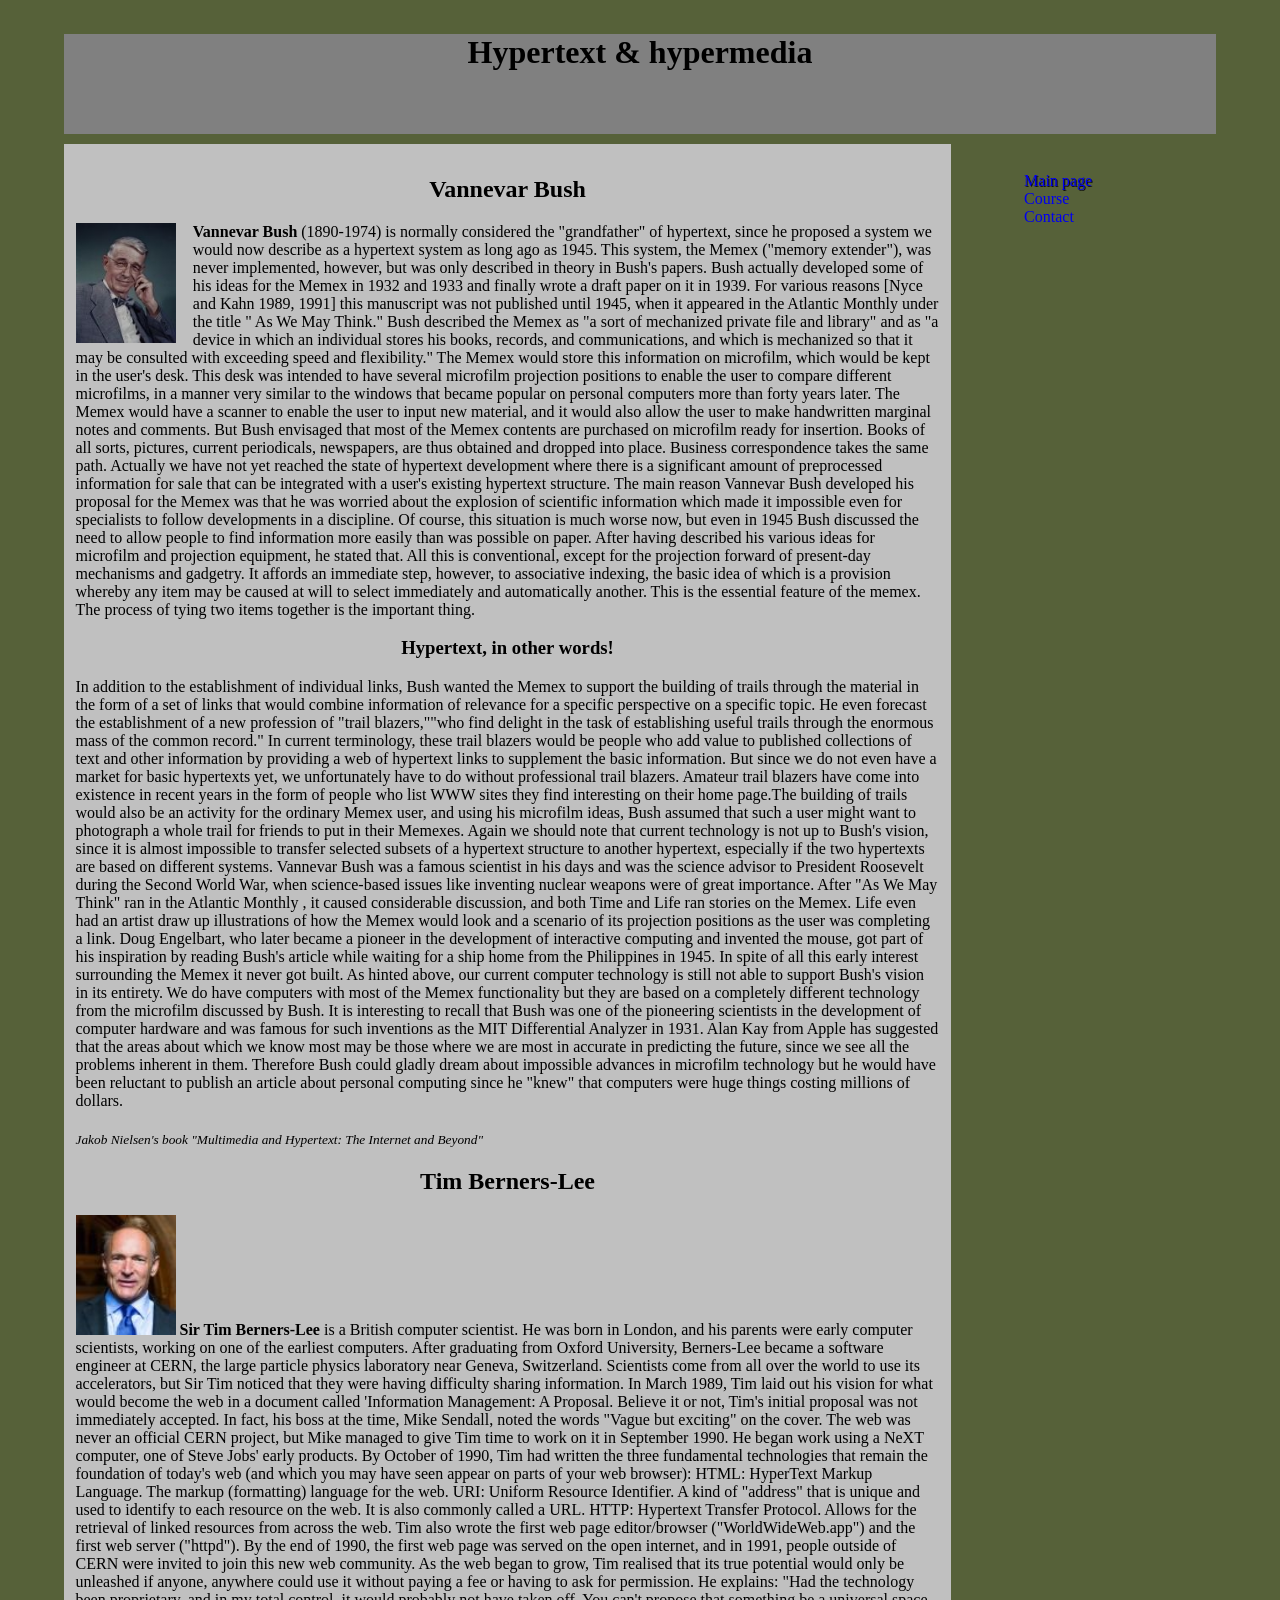
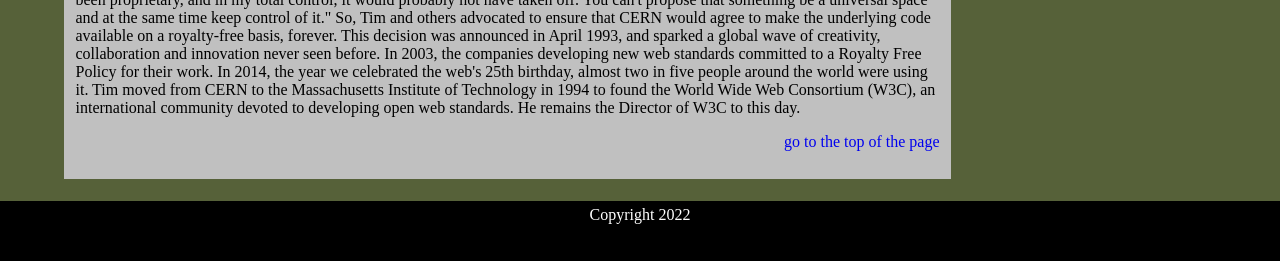
<file: index.html>
<!doctype html>
<html>
	<head>
		<link rel="stylesheet" href="index.css">
		<meta charset="UTF-8">
      <title>Hypertext and hypermedia</title>
		<meta name="viewport" content="width=device-width, initial-scale=1.0" >

	</head>
   <body>
		<div id="wrapper">
			<header>
				<h1>Hypertext & hypermedia</h1>
          </header>

         <div id="content"> 
				<section>
				<!-- Vannevar Bush -->
				 <h1>Vannevar Bush</h1>
				<img class = "left", src = "img/Vannevar-Bush.jpg", alt = "Vannevar Bush" width = "100" height = "120">

				<b>Vannevar Bush</b> (1890-1974) is normally considered the "grandfather" of hypertext, since he proposed a system we would now describe as a hypertext system as long ago as 1945. 
This system, the Memex ("memory extender"), was never implemented, however, but was only described in theory in Bush's papers. Bush actually developed some of his ideas for the Memex in 1932 and 1933 and finally wrote a draft paper on it in 1939. For various reasons [Nyce and Kahn 1989, 1991] this manuscript was not published until 1945, when it appeared in the Atlantic Monthly under the title " As We May Think." Bush described the Memex as "a sort of mechanized private file and library" and as "a device in which an individual stores his books, records, and communications, and which is mechanized so that it may be consulted with exceeding speed and flexibility." The Memex would store this information on microfilm, which would be kept in the user's desk. This desk was intended to have several microfilm projection positions to enable the user to compare different microfilms, in a manner very similar to the windows that became popular on personal computers more than forty years later. The Memex would have a scanner to enable the user to input new material, and it would also allow the user to make handwritten marginal notes and comments. But Bush envisaged that most of the Memex contents are purchased on microfilm ready for insertion. Books of all sorts, pictures, current periodicals, newspapers, are thus obtained and dropped into place. Business correspondence takes the same path. Actually we have not yet reached the state of hypertext development where there is a significant amount of preprocessed information for sale that can be integrated with a user's existing hypertext structure.
The main reason Vannevar Bush developed his proposal for the Memex was that he was worried about the explosion of scientific information which made it impossible even for specialists to follow developments in a discipline. Of course, this situation is much worse now, but even in 1945 Bush discussed the need to allow people to find information more easily than was possible on paper. After having described his various ideas for microfilm and projection equipment, he stated that. All this is conventional, except for the projection forward of present-day mechanisms and gadgetry. It affords an immediate step, however, to associative indexing, the basic idea of which is a provision whereby any item may be caused at will to select immediately and automatically another. This is the essential feature of the memex. The process of tying two items together is the important thing.
<h3><p>Hypertext, in other words!</p></h3>
In addition to the establishment of individual links, Bush wanted the Memex to support the building of trails through the material in the form of a set of links that would combine information of relevance for a specific perspective on a specific topic. He even forecast the establishment of a new profession of "trail blazers,""who find delight in the task of establishing useful trails through the enormous mass of the common record." In current terminology, these trail blazers would be people who add value to published collections of text and other information by providing a web of hypertext links to supplement the basic information. But since we do not even have a market for basic hypertexts yet, we unfortunately have to do without professional trail blazers. Amateur trail blazers have come into existence in recent years in the form of people who list WWW sites they find interesting on their home page.The building of trails would also be an activity for the ordinary Memex user, and using his microfilm ideas, Bush assumed that such a user might want to photograph a whole trail for friends to put in their Memexes. Again we should note that current technology is not up to Bush's vision, since it is almost impossible to transfer selected subsets of a hypertext structure to another hypertext, especially if the two hypertexts are based on different systems.
Vannevar Bush was a famous scientist in his days and was the science advisor to President Roosevelt during the Second World War, when science-based issues like inventing nuclear weapons were of great importance. After "As We May Think" ran in the Atlantic Monthly , it caused considerable discussion, and both Time and Life ran stories on the 
Memex. Life even had an artist draw up illustrations of how the Memex would look and a scenario of its projection positions as the user was completing a link. Doug Engelbart, 
who later became a pioneer in the development of interactive computing and invented the mouse, got part of his inspiration by reading Bush's article while waiting for a ship home from the Philippines in 1945. In spite of all this early interest surrounding the Memex it never got built. As hinted above, our current computer technology is still not able to support Bush's vision in its entirety. We do have computers with most of the Memex functionality but they are based on a completely different technology from the microfilm discussed by Bush.
It is interesting to recall that Bush was one of the pioneering scientists in the development of computer hardware and was famous for such inventions as the MIT Differential Analyzer in 1931. Alan Kay from Apple has suggested that the areas about which we know most may be those where we are most in accurate in predicting the future, since we see all the problems inherent in them. Therefore Bush could gladly dream about impossible advances in microfilm technology but he would have been reluctant to publish an article about personal computing since he "knew" that computers were huge things costing millions of dollars.
<p><sub><i>Jakob Nielsen's book "Multimedia and Hypertext: The Internet and Beyond"</i></sub></p>

				</section>
				<section>
				<!-- Tim Berners-Lee-->
				 <h1>Tim Berners-Lee</h1>
				 <img src = "img/Tim.jpg", alt = "Tim Berners-Lee" width = "100" height = "120">
				 <b>Sir Tim Berners-Lee</b> is a British computer scientist. He was born in London, and his parents were early computer scientists, working on one of the earliest computers.
After graduating from Oxford University, Berners-Lee became a software engineer at CERN, the large particle physics laboratory near Geneva, Switzerland. Scientists come from all over the world to use its accelerators, but Sir Tim noticed that they were having difficulty sharing information.
In March 1989, Tim laid out his vision for what would become the web in a document called 'Information Management: A Proposal. Believe it or not, Tim's initial proposal was not immediately accepted. In fact, his boss at the time, Mike Sendall, noted the words "Vague but exciting" on the cover. The web was never an official CERN project, but Mike managed to give Tim time to work on it in September 1990. He began work using a NeXT computer, one of Steve Jobs' early products.
By October of 1990, Tim had written the three fundamental technologies that remain the foundation of today's web (and which you may have seen appear on parts of your web browser):
HTML: HyperText Markup Language. The markup (formatting) language for the web.
URI: Uniform Resource Identifier. A kind of "address" that is unique and used to identify to each resource on the web. It is also commonly called a URL.
HTTP: Hypertext Transfer Protocol. Allows for the retrieval of linked resources from across the web.
Tim also wrote the first web page editor/browser ("WorldWideWeb.app") and the first web server ("httpd"). By the end of 1990, the first web page was served on the open internet, and in 1991, people outside of CERN were invited to join this new web community.
As the web began to grow, Tim realised that its true potential would only be unleashed if anyone, anywhere could use it without paying a fee or having to ask for permission.
He explains: "Had the technology been proprietary, and in my total control, it would probably not have taken off. You can't propose that something be a universal space and at the same time keep control of it."
So, Tim and others advocated to ensure that CERN would agree to make the underlying code available on a royalty-free basis, forever. This decision was announced in April 1993, and sparked a global wave of creativity, collaboration and innovation never seen before. In 2003, the companies developing new web standards committed to a Royalty Free Policy for their work. In 2014, the year we celebrated the web's 25th birthday, almost two in five people around the world were using it.
Tim moved from CERN to the Massachusetts Institute of Technology in 1994 to found the World Wide Web Consortium (W3C), an international community devoted to developing open web standards. He remains the Director of W3C to this day.

				</section>
				<p class="FooterTable">
					<a href="#top">go to the top of the page</a>
				</p>
			</div>
			<nav>
				<ul>
					<li><a class="active" href="index.html">Main page</a></li>
					<li><a href="course.html">Course</a></li>
					<li><a href="#">Contact</a></li>	<!-- dodanie pozycji w menu "Contact" -->
				</ul> 
			</nav>
		
		</div><!-- end wrapper -->
		<footer> Copyright 2022 </footer>

	</body>
</html>
</file>
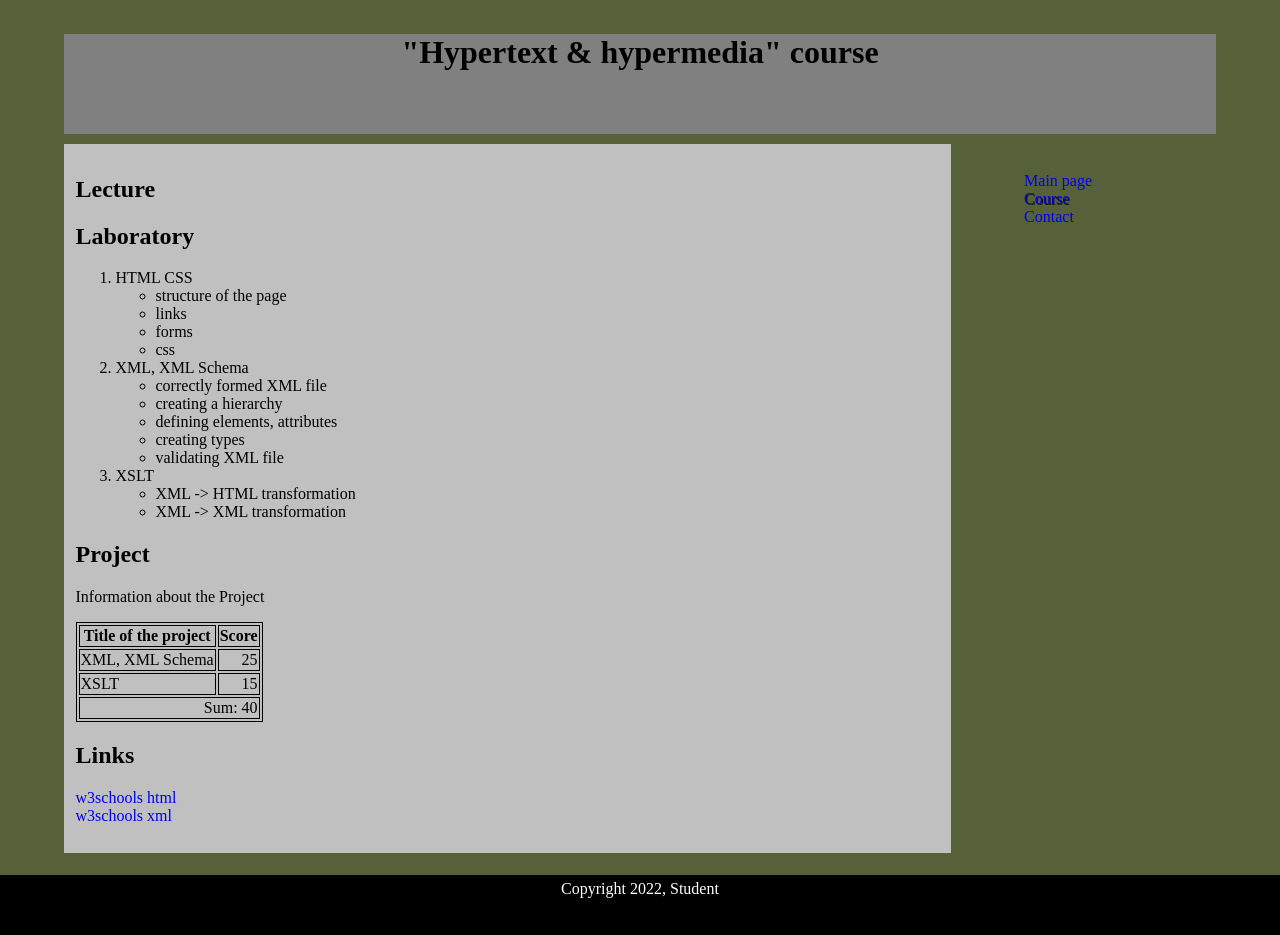
<file: course.html>
<!doctype html>
<html>
	<head>
		<meta charset="UTF-8">
      <title>Hypertext and hypermedia</title>
	  <link rel="stylesheet" href="index.css">
		<meta name="viewport" content="width=device-width, initial-scale=1.0" >
	</head>
   <body>
		<div id="wrapper">
			<header>
				<h1>"Hypertext & hypermedia" course</h1>
          </header>

         <div id="content"> 
			<!-- a place for information about lecture, laboratory, project and links -->
		<section>
			<h2>Lecture</h2>
		</section>	
		<section>
			<h2>Laboratory</h2>
			<ol>
				<li>HTML CSS</li>
					<ul>
						<li>structure of the page </li>
						<li>links </li>
						<li>forms </li>
						<li>css </li>
					</ul>
					
				<li>XML, XML Schema</li>
					<ul>

						<li>correctly formed XML file</li>
						<li>creating a hierarchy</li>
						<li>defining elements, attributes </li>
						<li>creating types</li>
						<li>validating XML file </li>
					</ul>
				<li>XSLT</li>
					<ul>

						<li>XML -> HTML transformation</li>
						<li>XML -> XML transformation </li>
	
					</ul>
			</ol>
		</section>	
		<section>
			<h2>Project</h2>
			Information about the Project
			<p></p>
				<table>
				  <tr> 
					 <th>Title of the project</th>
					 <th>Score</th> 
				  </tr>
				  <tr>
					 <td>XML, XML Schema</td>
					 <td class="FooterTable">25</td> 

				  </tr>
				  <tr>
					<td>XSLT</td>
					<td class="FooterTable">15</td>
				  </tr>
				  <tr>
					<td colspan="2", class="FooterTable">
						Sum: 40
					</td>
					
				</tr>
				  
				  
				</table>
			

		</section>	
		<section class="links">
			<h2>Links</h2>
			<a href=" https://www.w3schools.com/html/" target="new">w3schools html</a>
			<a href=" https://www.w3schools.com/xml/" target="new">w3schools xml</a>
			<p></p>
		</section>	
		
		
		</div>
			<nav>
				<ul>
					<li><a href="index.html">Main page</a></li>
					<li><a class="active" href="course.html">Course</a></li>
					<li><a href="#">Contact</a></li>	<!-- dodanie pozycji w menu "Contact" -->
				</ul> 
			</nav>
		</div><!-- end wrapper -->
		<footer> Copyright 2022, Student </footer>

	</body>
</html>

<!-- Poni�ej struktury dla tabeli, listy zagnie�d�onej, adresy stron -->

 <!-- 
 https://www.w3schools.com/html/
 https://www.w3schools.com/xml/

 -->


 <!-- 

				<ol>
					<li>HTML + CSS
						<ul>
							<li>structure of the page </li>
							<li>links </li>
							<li>forms </li>
							<li>css </li>
						</ul>
					</li>
				</ol>


XML + XML Schema
			correctly formed XML file
			creating a hierarchy
			defining elements, attributes 
			creating types
			validating XML file 
XSLT
			XML -> HTML transformation
			XML -> XML transformation 


 -->
</file>
<file: index.css>
html, body {
	background-color: #566139;
	color: #000;
	margin: 0;
	padding: 0;
	width: 100%;
}
table {
	border: 1px solid;
}
th {
	border: 1px solid;
}
td {
	border: 1px solid;
}
.FooterTable{ 
	text-align: right;

}
h1 {
	text-align: center;


}
h3 {
	text-align: center;
}
.left {
	float: left;
	padding-right: 2%;
}

.left:hover {
	cursor: pointer;
	opacity: 50%;
}
nav {	
	width:20%; 
	float:right; 
	padding:1%; 
	overflow:hidden; 
}
nav ul li {
	list-style-type:none; 
	padding:0 0 0 10px;
}
footer { 
	height:50px;
	background:#000;
	color:#FFF;
	text-align:center;
	margin-top:10px;
	padding:5px;
}
header { 
	height:100px;	
	background: #808080; 
	margin: 0 0 10px 0; 
}
a {
	text-decoration: none;
}

.links a {
	display: block;
}


nav ul > li:hover  {
   background-color: #C0C0C0;
}
nav ul > li:hover > a	{
	color: #002080;
}
nav ul li a.active {
 text-shadow: 1px 1px #101010;
}
#content { 
	width:75%; 
	background: #C0C0C0; 
	float:left; 
	padding:1%; 
	overflow:hidden; 
}
#wrapper { 
	width:90%;
	overflow:hidden;
	margin:0 auto;
	min-height:calc(100% - 52px); 
	padding:1%; 
}
/*RWD - responsive web design*/
@media only screen and (max-width: 900px) {
   nav {width:88%; position:absolute; height:30px;}
   nav ul li {display: inline; }
	nav ul li::after {content: " |";}
   #content {width: 98%;position:relative; top: 30px;margin-top:5%;}
   table {
	display: none;
   }
}
</file>
